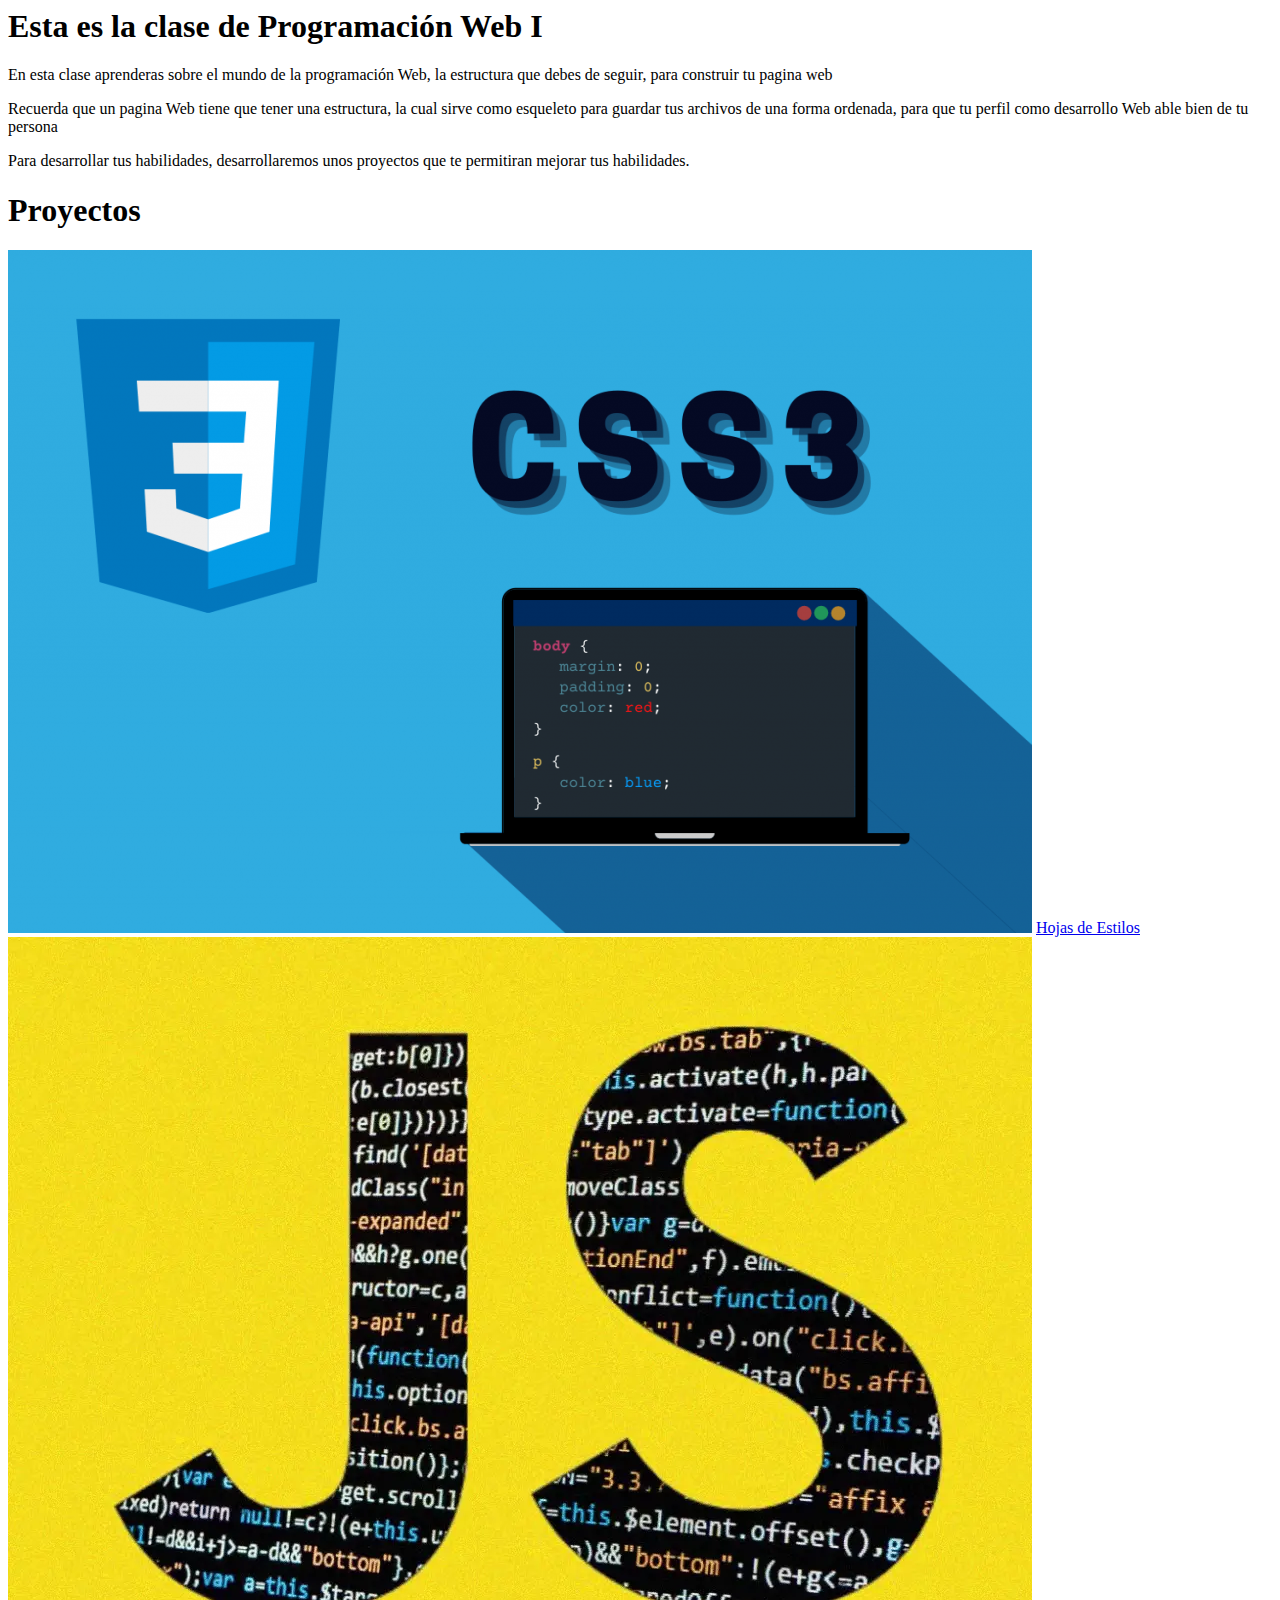
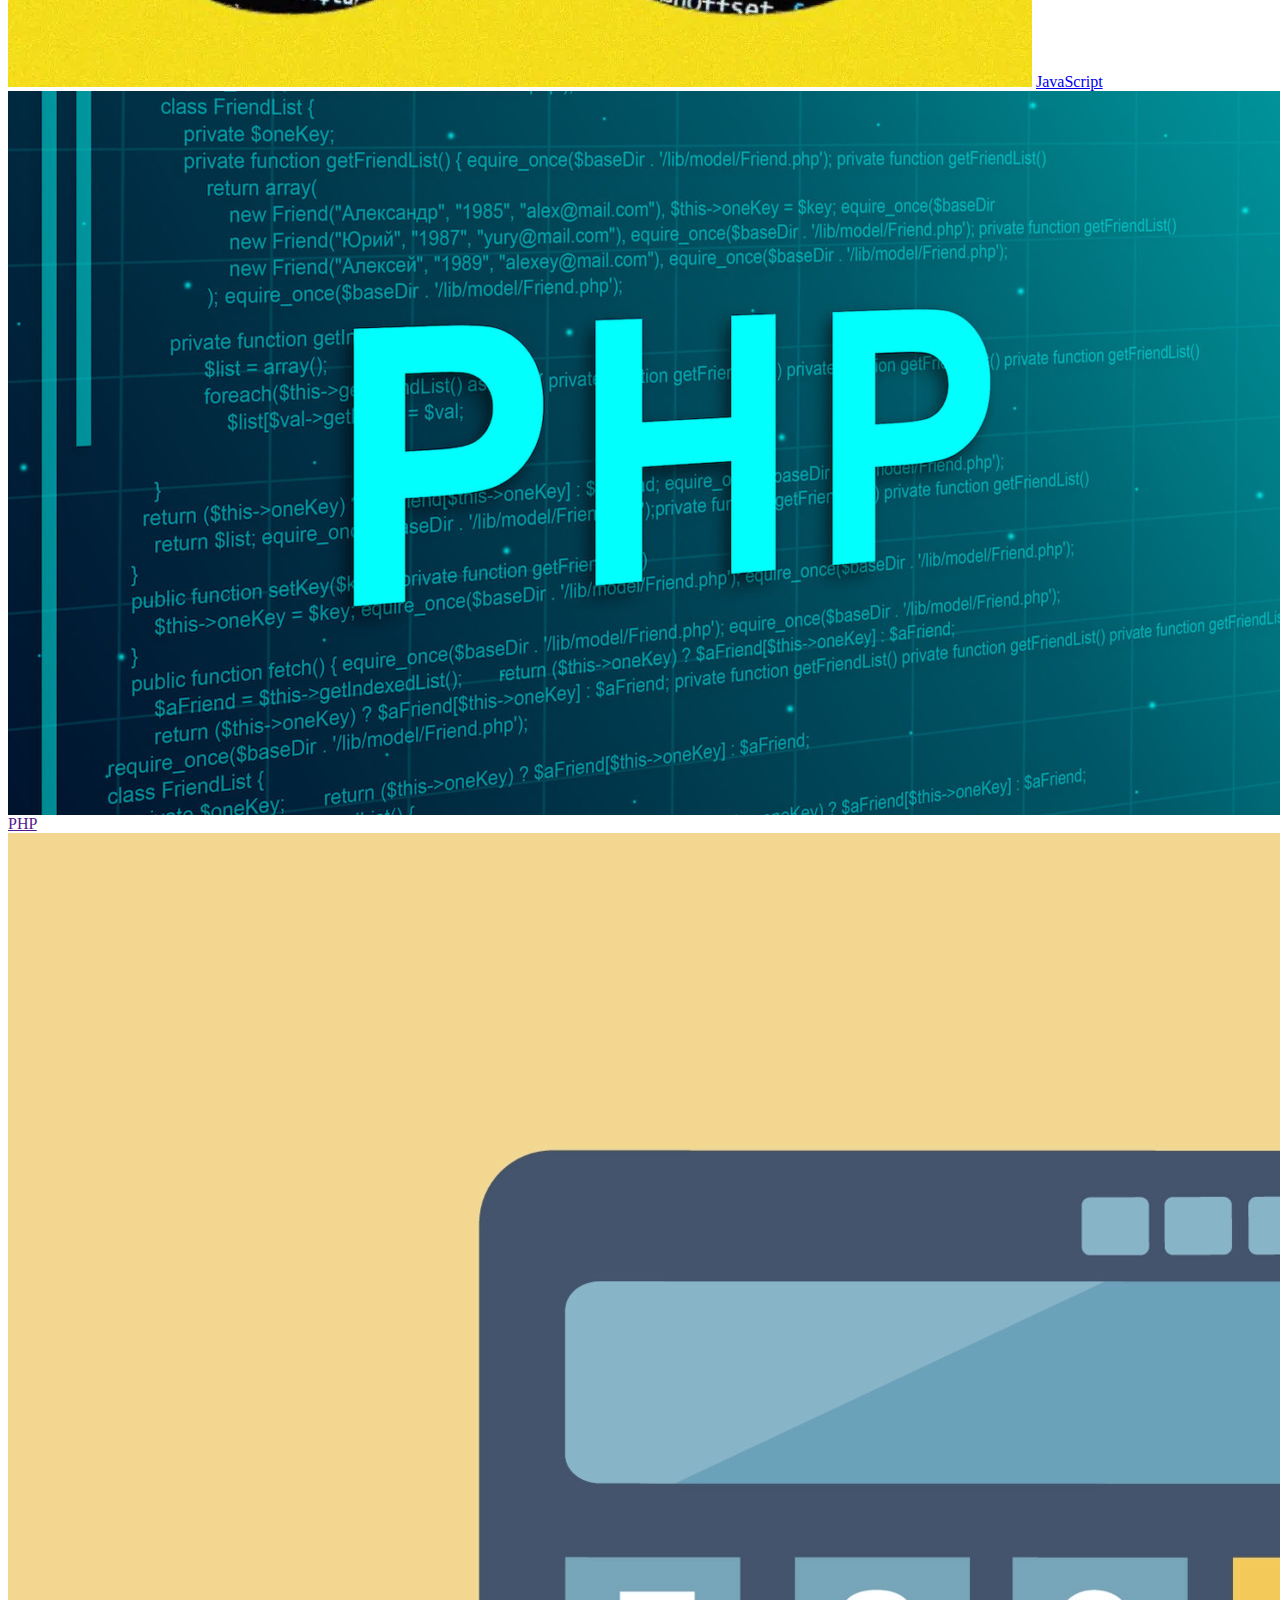
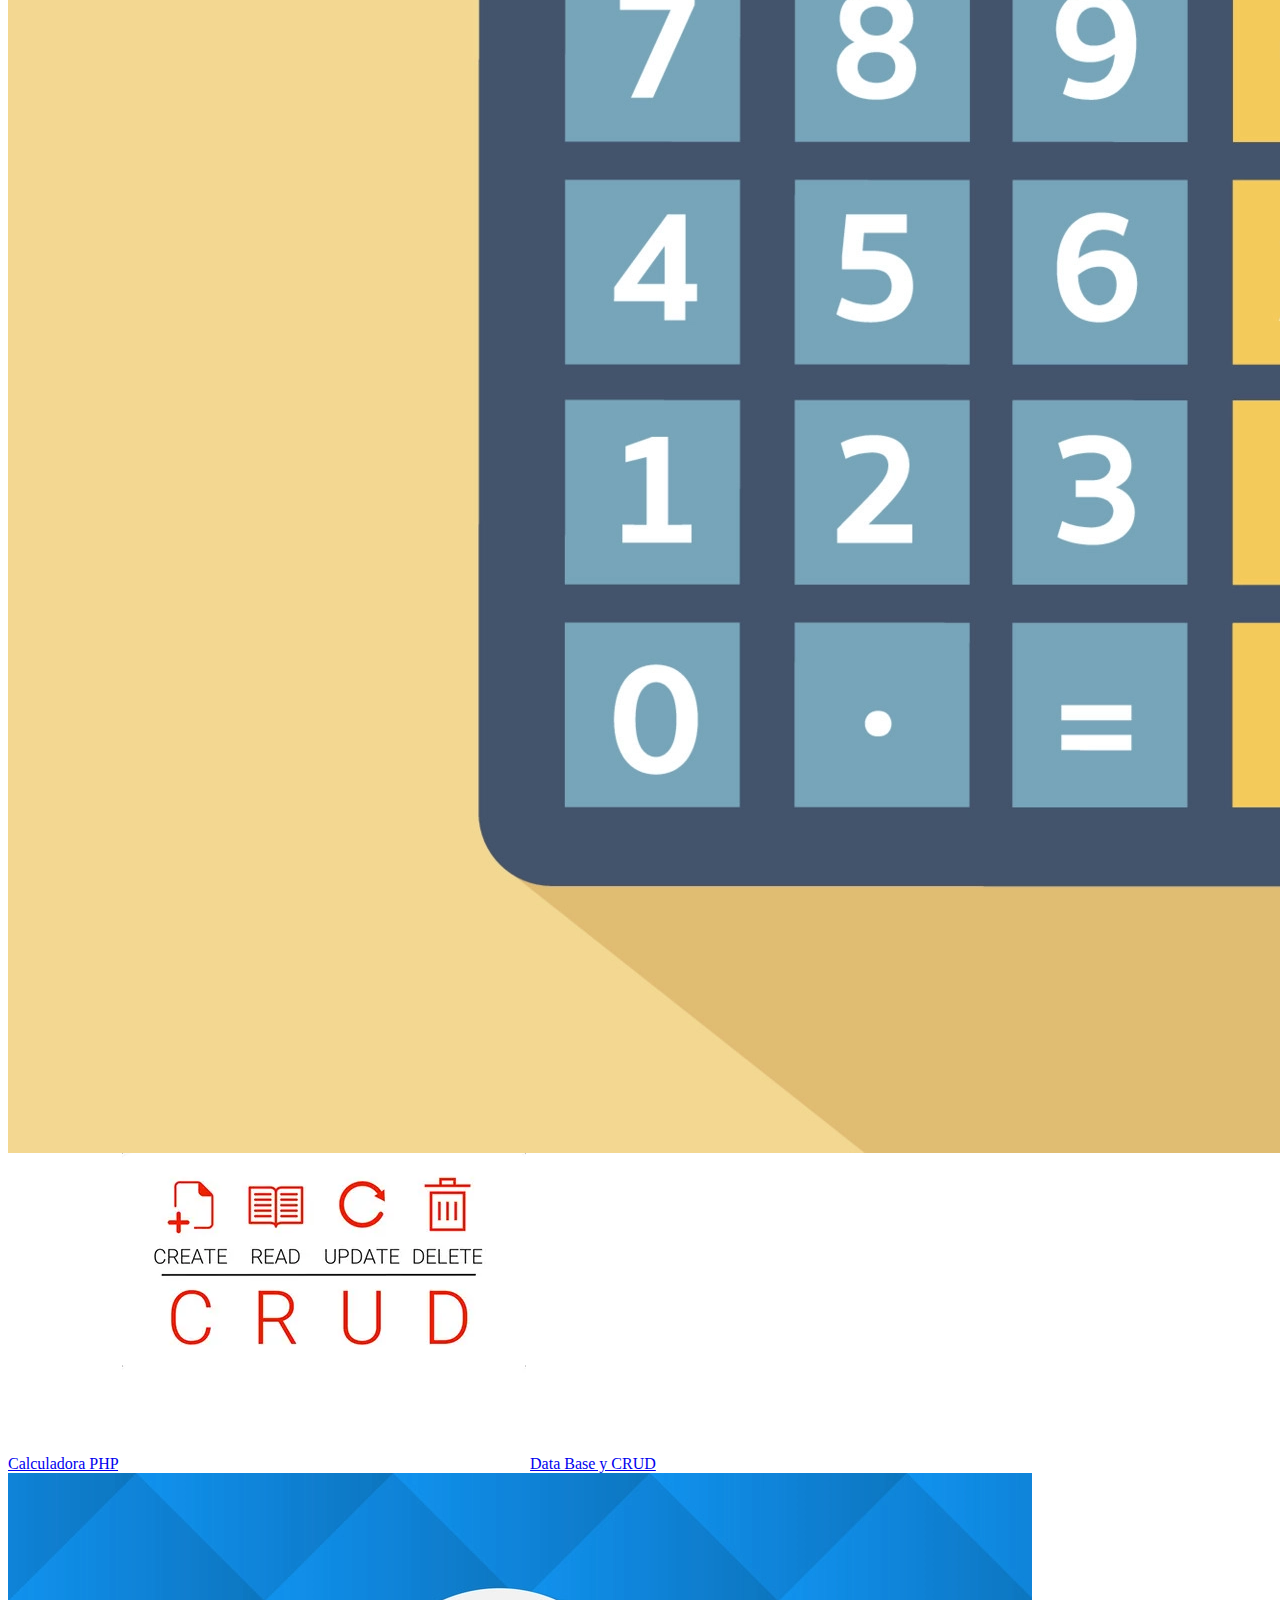
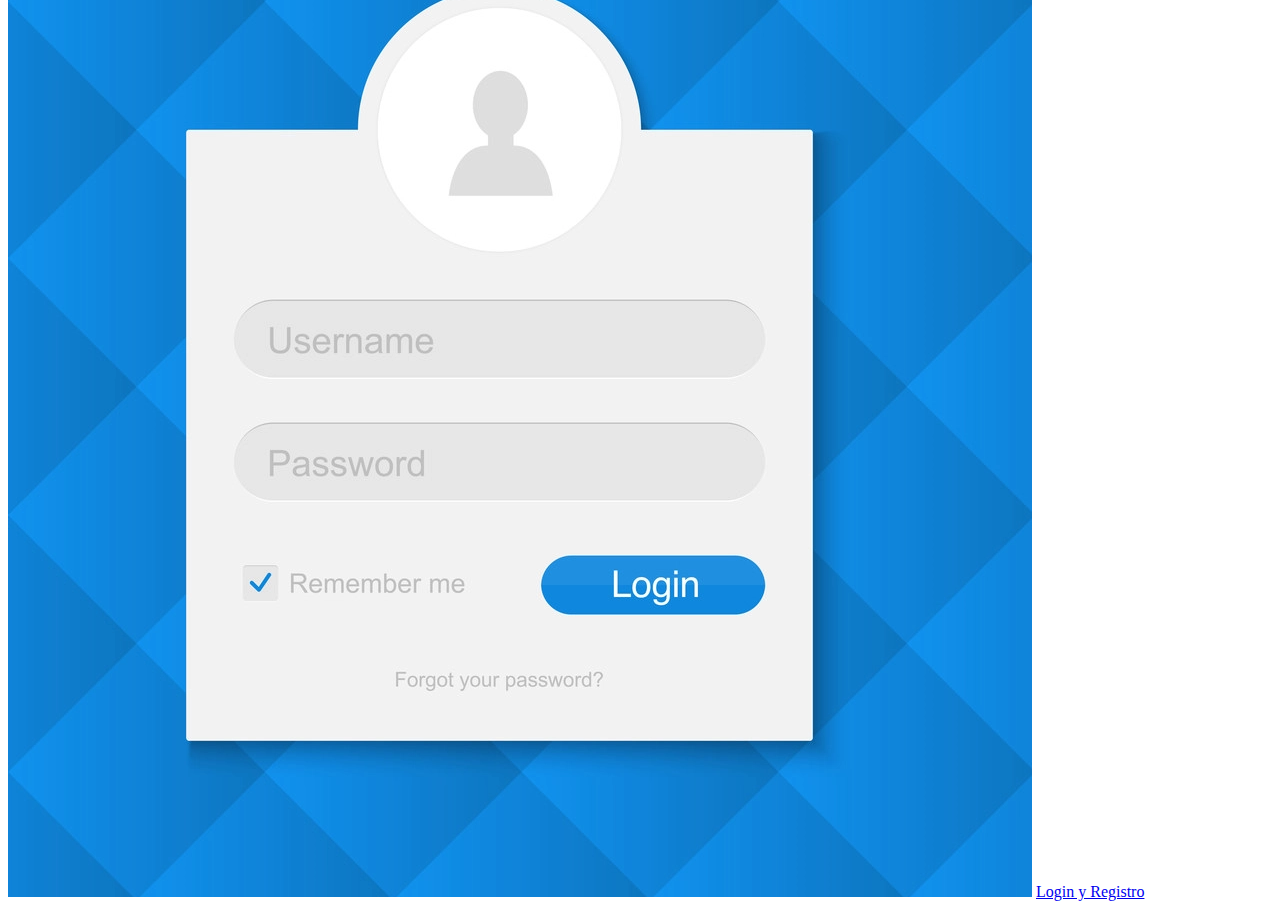
<file: conocenos.html>
<html>
    <head></head>
    <body>
        <h1>Esta es la clase de Programación Web I</h1>
        <p>En esta clase aprenderas sobre el mundo de
             la programación Web, la estructura que 
             debes de seguir, para construir tu pagina
              web</p>
        <p>Recuerda que un pagina Web tiene que tener 
            una estructura, la cual sirve como esqueleto
        para guardar tus archivos de una forma ordenada, 
        para que tu perfil como desarrollo Web able 
        bien de tu persona</p>
        <p>Para desarrollar tus habilidades, desarrollaremos 
            unos proyectos que te permitiran mejorar tus habilidades.
        </p>
        <h1>Proyectos</h1>
        <img src="public/img/portada_css.png" alt="">
        <a href="/EjerciciosCSS/divs.html">Hojas de Estilos</a>
        <img src="public/img/Javascript.webp" alt="">
        <a href="/EjercicosJS/operadoresMatematicos.html">JavaScript</a>
        <img src="public/img/PHP.jpg" alt="">
        <a href="">PHP</a>
        <img src="public/img/calculator.webp" alt="">
        <a href="#">Calculadora PHP</a>
        <img src="public/img/CRUD.webp" alt="">
        <a href="#">Data Base y CRUD</a>
        <img src="public/img/login_register.webp" alt="">
        <a href="#">Login y Registro</a>
    </body>
</html>
</file>
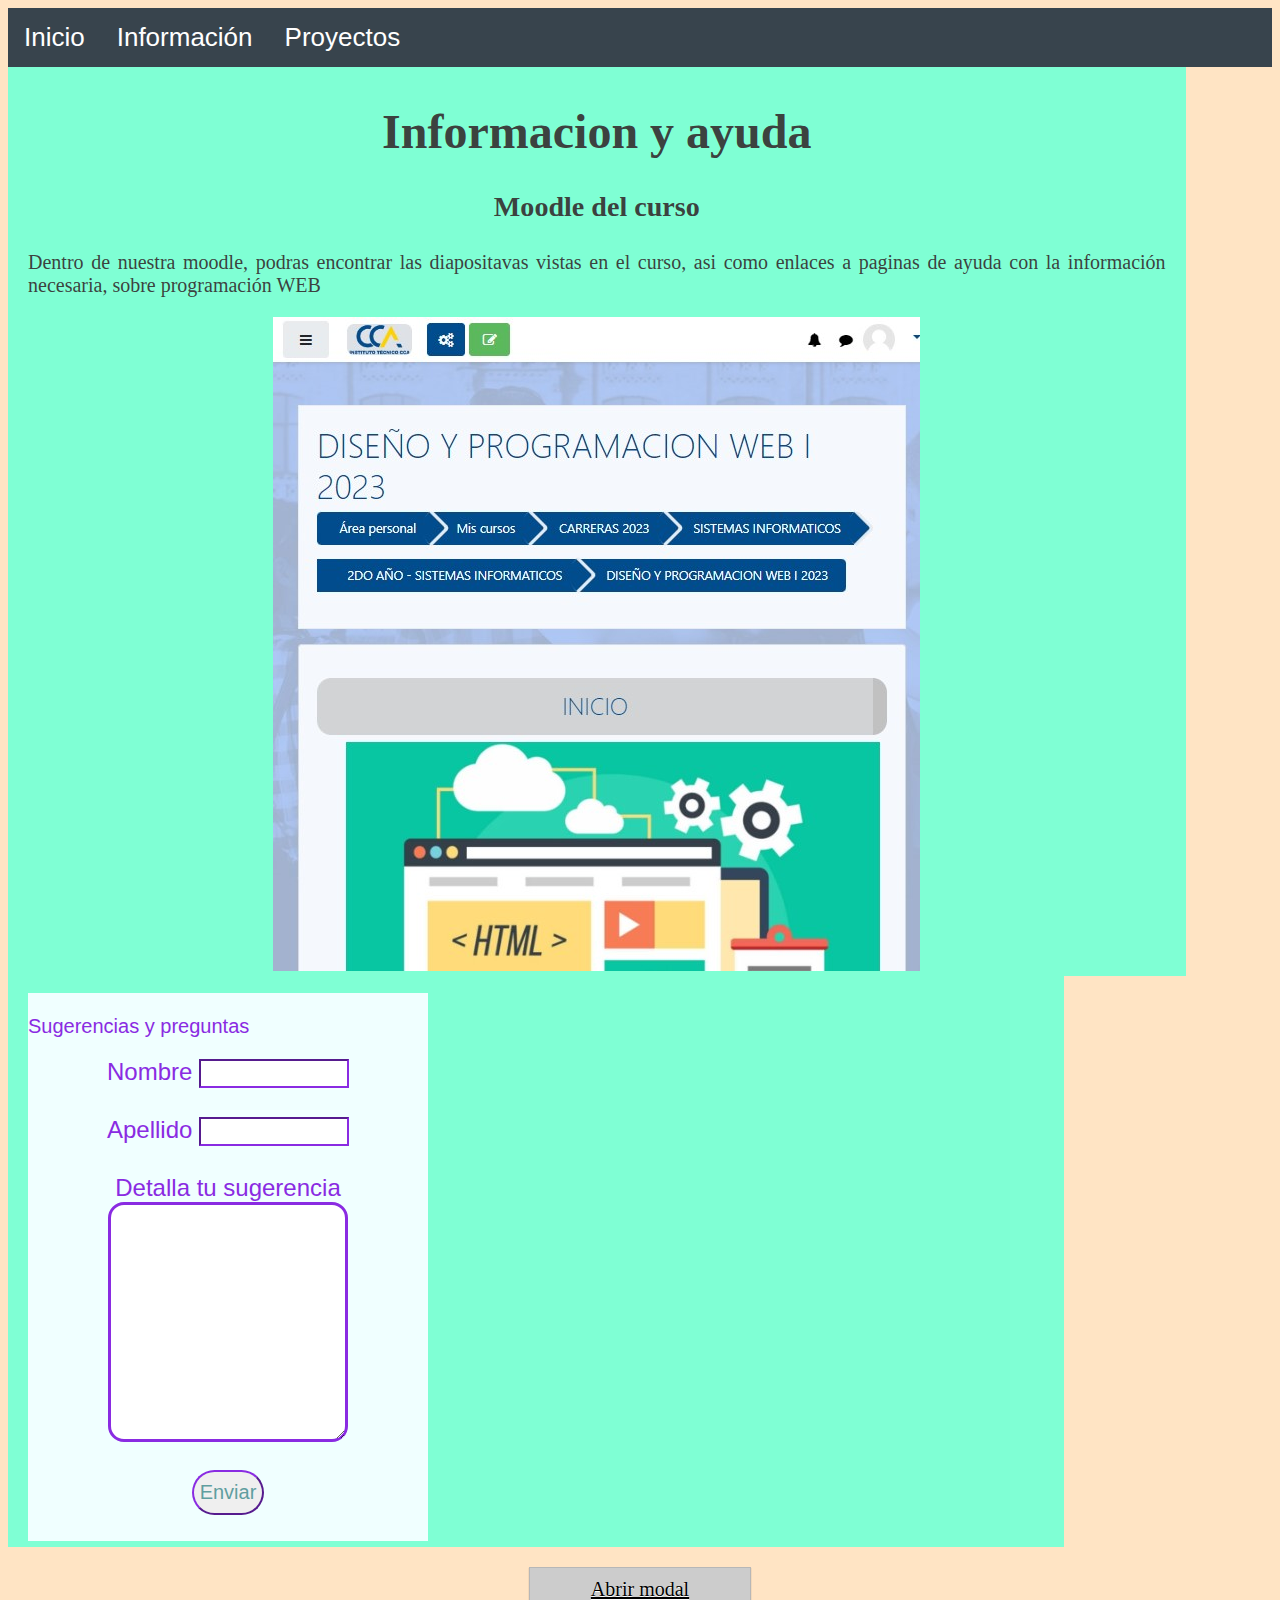
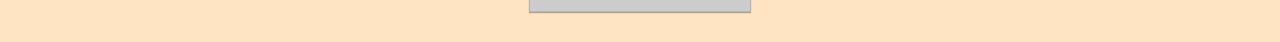
<file: informacion.html>
<html>
    <head>
        <link rel="stylesheet" href="/public/css/style.css">
        <link rel="stylesheet" href="/public/css/elementos.css">
    </head>
    <body>
        <div class="container-barra">
            <ul class="barra-navegacion">
                <li><a href="/">Inicio</a></li>
                <li><a href="/informacion.html">Información</a></li>
                <li class="menu_desplegado">
                    <a  href="javascript:void(0)" class="desplegado">Proyectos</a>
                    <div class="contenido-menu">
                        <a href="/proyectos.html">Proyectos</a>
                        <a href="#">Estilos CSS</a>
                        <a href="#">Ejemplos JS</a>
                        <a href="#">PHP</a>
                        <a href="#">Calculadora PHP</a>
                        <a href="#">CRUD DATABASE</a>
                        <a href="#">Login y Registro</a>
                    </div>
                </li>
            </ul>
        </div>
        <div class="container-body">
            <h1>Informacion y ayuda</h1>
            <h3>Moodle del curso</h3>
            <p>Dentro de nuestra moodle, podras encontrar
                las diapositavas vistas en el curso, asi como enlaces
                a paginas de ayuda con la información necesaria, 
                sobre programación WEB
            </p>
            <img src="/public/img/moodle.jpg" alt="">
            <a href="https://moodlesucre.cca.edu.bo/course/view.php?id=456"></a>
        </div>
        <div class="cont-formulario">
            <div class="formulario">
                <form action="#">
                    <p class="titulo">Sugerencias y preguntas</p>
                    <label for="">Nombre</label>
                    <input type="text"><br><br>
                    <label for="">Apellido</label>
                    <input type="text"><br><br>
                    <label for="">Detalla tu sugerencia</label><br>
                    <textarea name="" id="" cols="30" rows="10"></textarea>
                    <br><br><button type="submit">Enviar</button>
                </form>
            </div>
        </div>
        <p><a href="#ejemplo" class="openmodal">Abrir modal</a></p>
    </body>
</html>
</file>
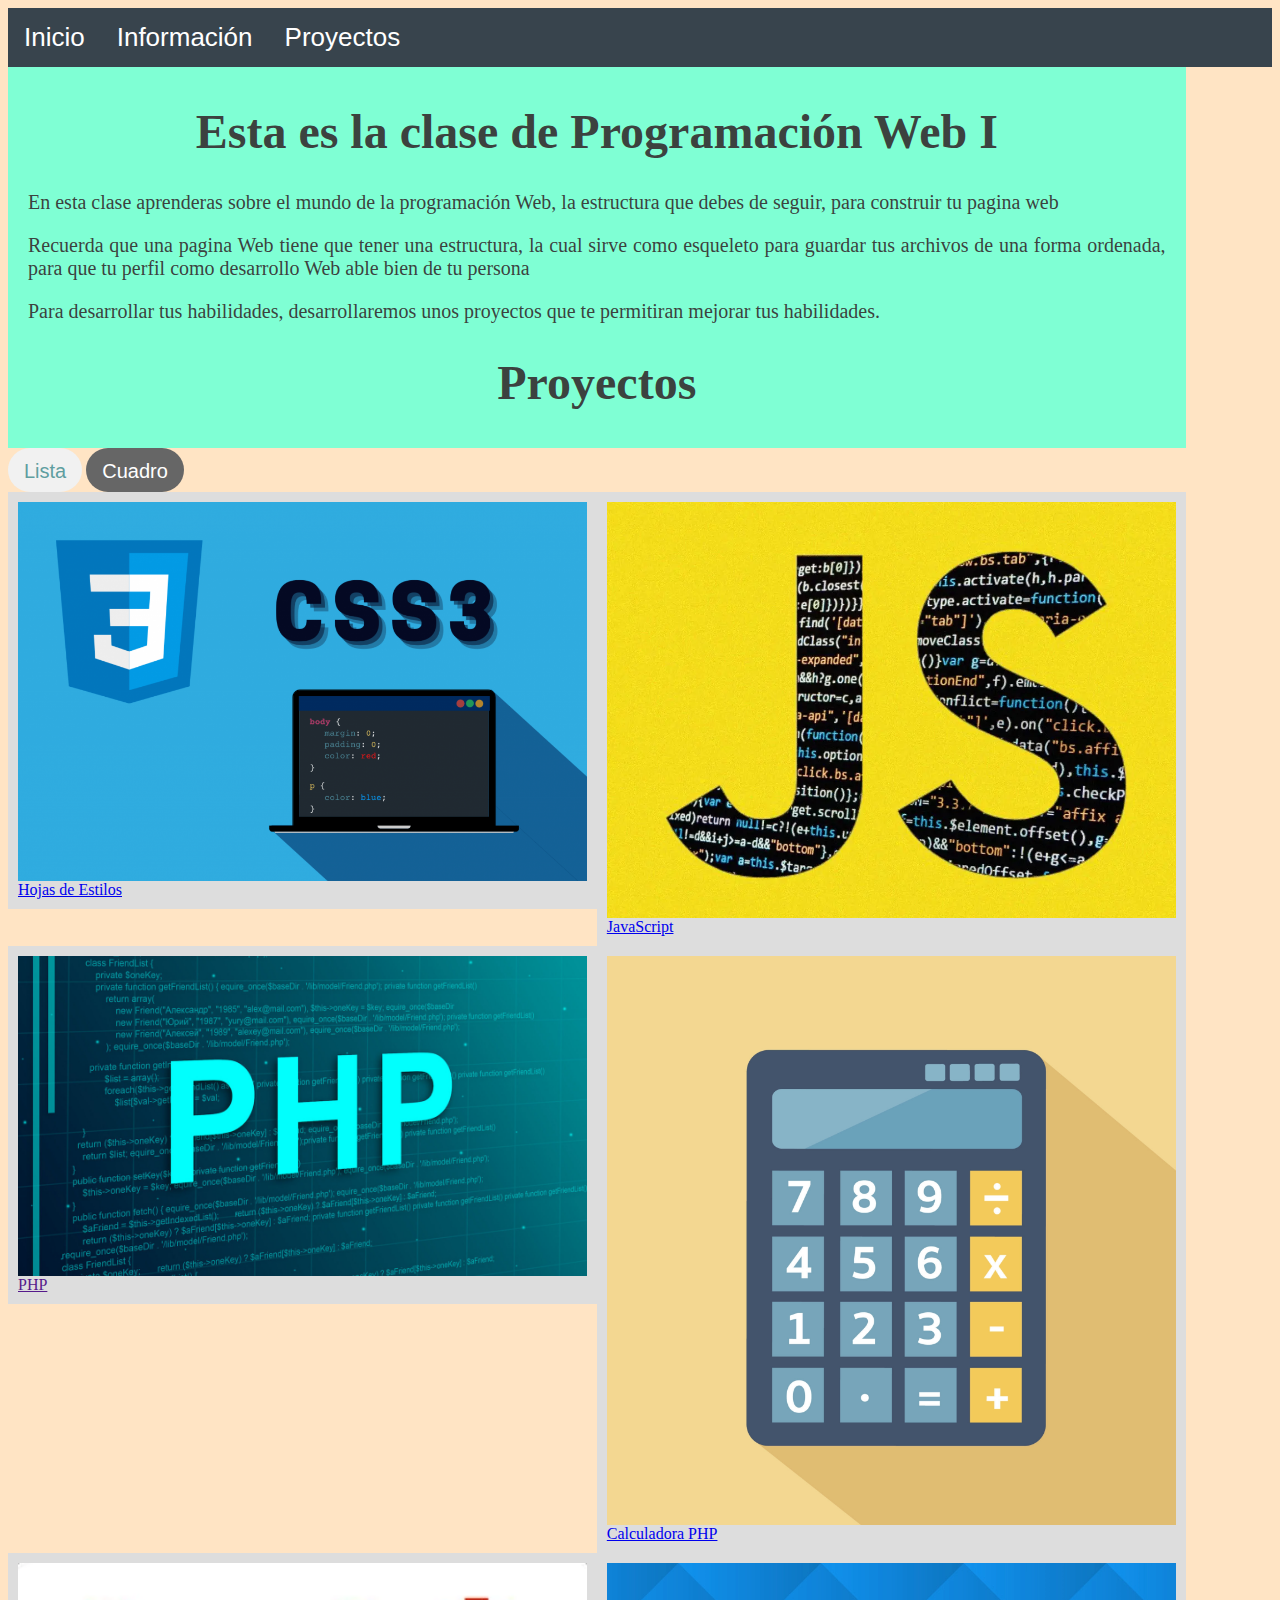
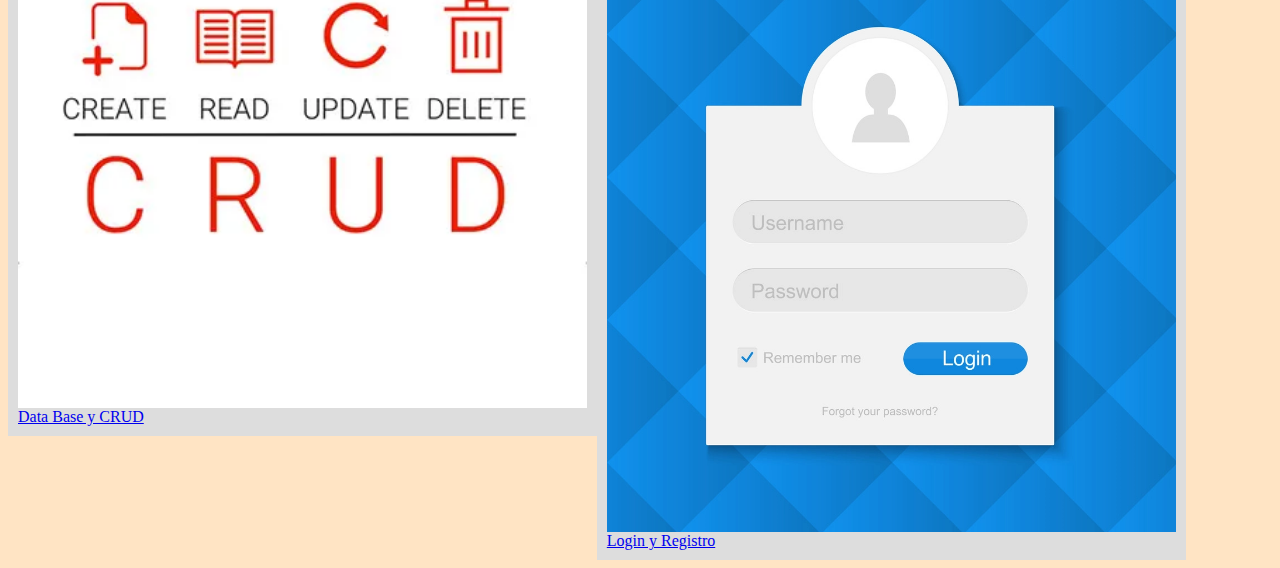
<file: proyectos.html>
<html>
    <head>
        <link rel="stylesheet" href="/public/css/style.css">
        <link rel="stylesheet" href="/public/css/elementos.css">
    </head>
    <body>
        <div class="container-barra">
            <ul class="barra-navegacion">
                <li><a href="/">Inicio</a></li>
                <li><a href="/informacion.html">Información</a></li>
                <li class="menu_desplegado">
                    <a  href="javascript:void(0)" class="desplegado">Proyectos</a>
                    <div class="contenido-menu">
                        <a href="/proyectos.html">Proyectos</a>
                        <a href="#">Estilos CSS</a>
                        <a href="#">Ejemplos JS</a>
                        <a href="#">PHP</a>
                        <a href="#">Calculadora PHP</a>
                        <a href="#">CRUD DATABASE</a>
                        <a href="#">Login y Registro</a>
                    </div>
                </li>
            </ul>
        </div>
        <div class="container-body">
            <h1>Esta es la clase de Programación Web I</h1>
            <p>En esta clase aprenderas sobre el mundo de
                la programación Web, la estructura que 
                debes de seguir, para construir tu pagina
                web</p>
            <p>Recuerda que una pagina Web tiene que tener 
                una estructura, la cual sirve como esqueleto
            para guardar tus archivos de una forma ordenada, 
            para que tu perfil como desarrollo Web able 
            bien de tu persona</p>
            <p>Para desarrollar tus habilidades, desarrollaremos 
                unos proyectos que te permitiran mejorar tus habilidades.
            </p>
            <h1>Proyectos</h1>
            
        </div>
        <div>
            <button class="btn" onclick="listView()"><i></i>Lista</button>
            <button class="btn active" onclick="gridView()"><i></i>Cuadro</button>
        </div>
        <div class="contenedor-contenido">
            <div class="row">    
                <div class="column">
                    <img src="public/img/portada_css.png" alt="" width="100%"><br>
                    <a href="/public/paginas/contestiloCSS.html">Hojas de Estilos</a><br>
                </div>
                <div class="column">
                    <img src="public/img/Javascript.webp" alt="" width="100%">
                    <a href="/EjercicosJS/operadoresMatematicos.html">JavaScript</a>
                </div>
            </div>
            <div class="row">
                <div class="column">
                    <img src="public/img/PHP.jpg" alt="" width="100%">
                    <a href="">PHP</a>
                </div>
                <div class="column">
                    <img src="public/img/calculator.webp" alt="" width="100%">
                    <a href="#">Calculadora PHP</a>
                </div>
            </div>
            <div class="row">
                <div class="column">
                    <img src="public/img/CRUD.webp" alt="" width="100%">
                    <a href="#">Data Base y CRUD</a>
                </div>
                <div class="column">
                    <img src="public/img/login_register.webp" alt="" width="100%">
                    <a href="#">Login y Registro</a>
                </div>
            </div>
        </div>
        <script src="/public/js/gridview.js"></script>
    </body>
</html>
</file>
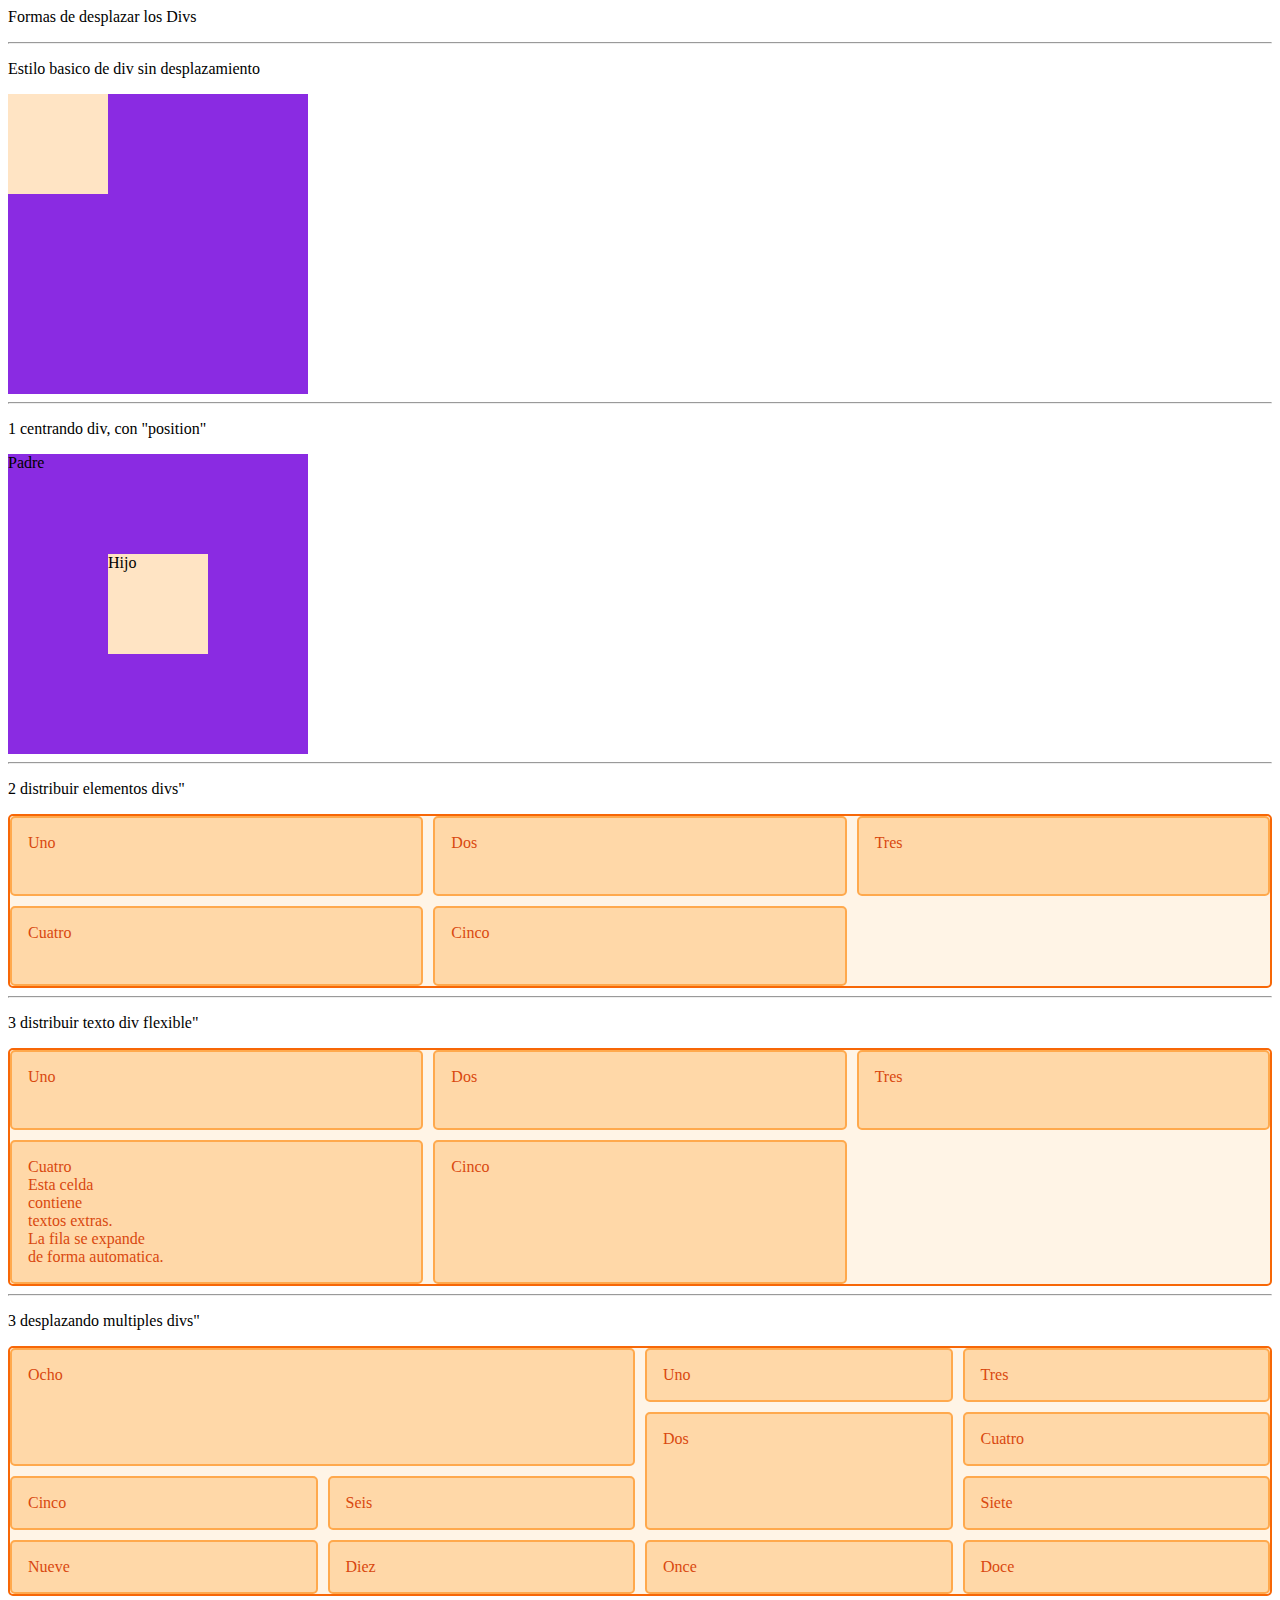
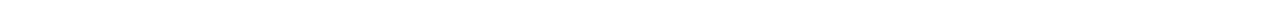
<file: EjerciciosCSS/distribucion.html>
<html>
    <head><link rel="stylesheet" href="/public/css/ordenandodivs.css"></head>
    <body>
        <div>
            <p>Formas de desplazar los Divs</p>
            <hr>
            <p>Estilo basico de div sin desplazamiento</p>
            <div id="contenedorPadre">
                <div id="contenedorHijo"></div>
            </div>
            <hr>
            <p>1 centrando div, con "position"</p>
            <div id="contenedorPadre1">Padre
                <div id="contenedorHijo1">Hijo</div>
            </div>
            <hr>
            <p>2 distribuir elementos divs"</p>
            <div class="contenedor">
                <div>Uno</div>
                <div>Dos</div>
                <div>Tres</div>
                <div>Cuatro</div>
                <div>Cinco</div>
            </div>
            <hr>
            <p>3 distribuir texto div flexible"</p>
            <div class="contenedor2">
                <div>Uno</div>
                <div>Dos</div>
                <div>Tres</div>
                <div>Cuatro
                    <br>Esta celda
                    <br>contiene
                    <br>textos extras.
                    <br>La fila se expande
                    <br>de forma automatica.
                </div>
                <div>Cinco</div>
            </div>
            <hr>
            <p>3 desplazando multiples divs"</p>
            <div class="contenedor3">
                <div>Uno</div>
                <div>Dos</div>
                <div>Tres</div>
                <div>Cuatro</div>
                <div>Cinco</div>
                <div>Seis</div>
                <div>Siete</div>
                <div>Ocho</div>
                <div>Nueve</div>
                <div>Diez</div>
                <div>Once</div>
                <div>Doce</div>
            </div>
        </div>
    </body>
</html>
</file>
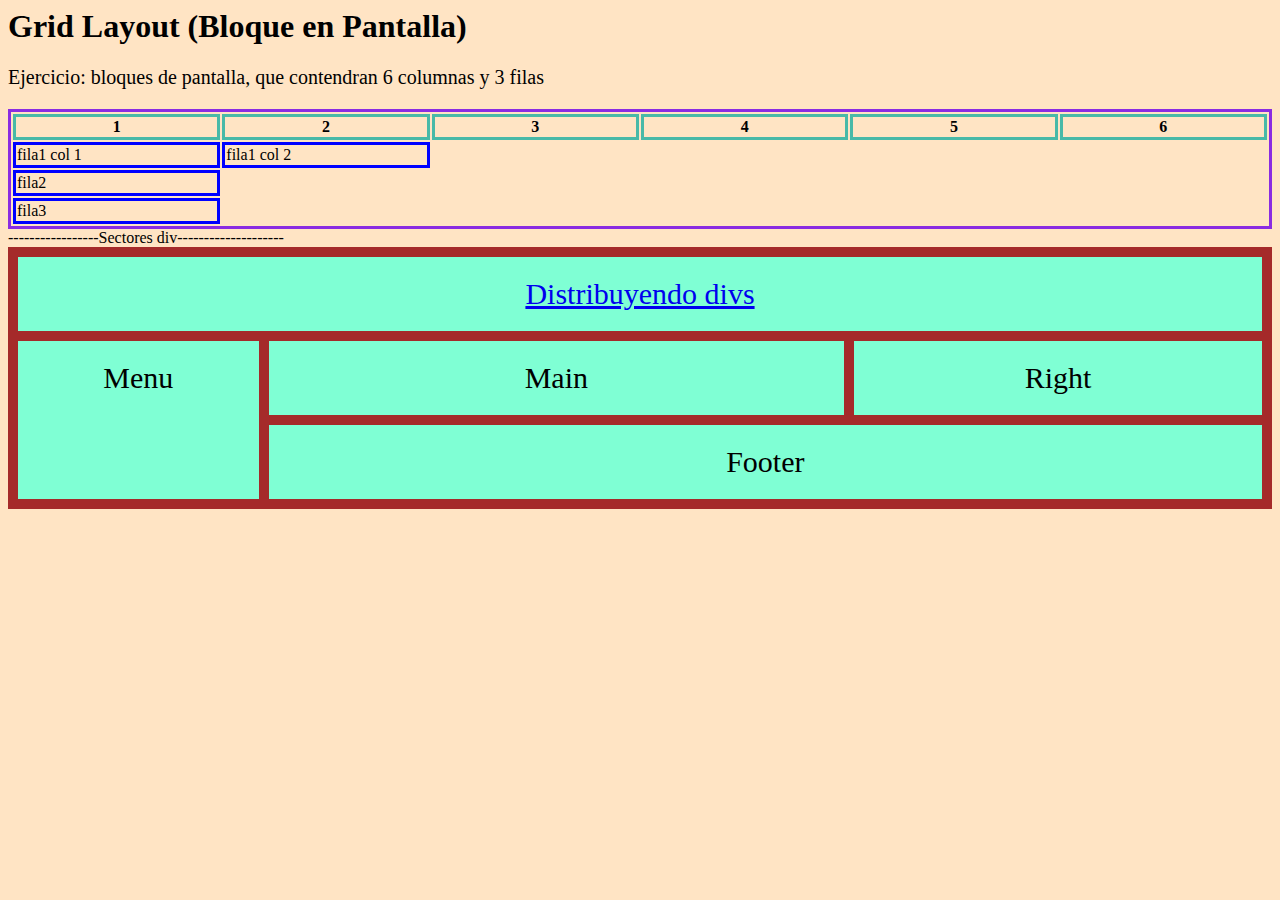
<file: EjerciciosCSS/divs.html>
<html>
    <head>
        <link rel="stylesheet" href="/public/css/style.css">
    </head>
    <body>
        <h1>Grid Layout (Bloque en Pantalla)</h1>
        <p>Ejercicio: bloques de pantalla, que 
            contendran 6 columnas y 3 filas</p>
        <table>
            <tr>
                <th>1</th>
                <th>2</th>
                <th>3</th>
                <th>4</th>
                <th>5</th>
                <th>6</th>
            </tr>
            <tr>
                <td>fila1 col 1</td>
                <td>fila1 col 2</td>
            </tr>
            <tr>
                <td>fila2</td>
            </tr>
            <tr><td>fila3</td></tr>
        </table>
        -----------------Sectores div--------------------
        <div class="grid-container">
            <div class="item1"><a href="/EjerciciosCSS/distribucion.html">Distribuyendo divs</a></div>
            <div class="item2">Menu</div>
            <div class="item3">Main</div>
            <div class="item4">Right</div>
            <div class="item5">Footer</div>  
        </div>
    </body>
</html>
</file>
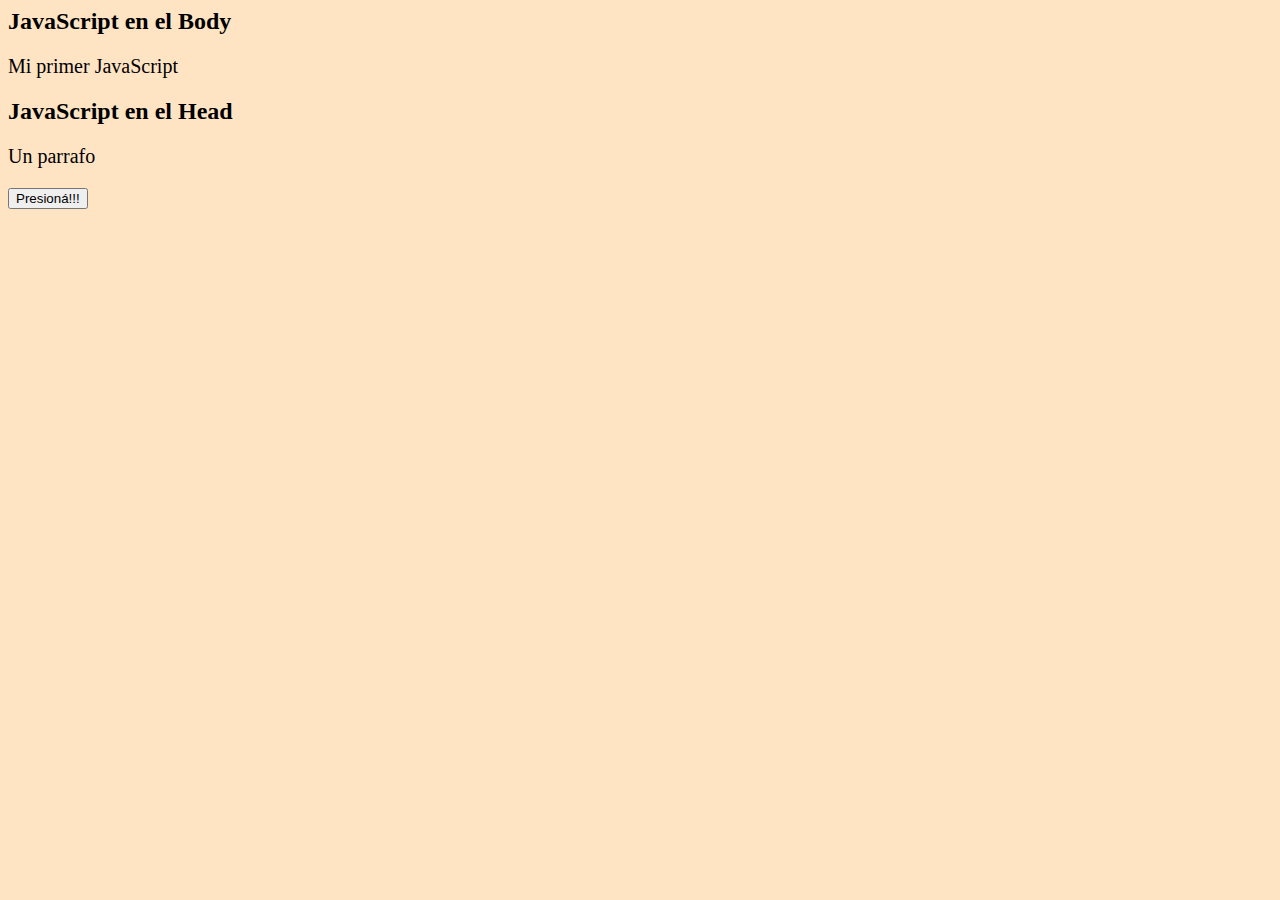
<file: EjercicosJS/demo.html>
<html>
    <head>
        <script>
            function myFunction(){
                document.getElementById("demohead").innerHTML = "Parrafo cambiado."
            }
        </script>
        <link rel="stylesheet" href="/public/css/style.css">
    </head>
    <body>
        <h2>JavaScript en el Body</h2>
        <p id="demobody"></p>
        <h2>JavaScript en el Head</h2>
        <p id="demohead">Un parrafo</p>
        <button type="button" onclick="myFunction()">Presioná!!!</button>
        <script>
            document.getElementById("demobody").innerHTML = "Mi primer JavaScript"
        </script>
    </body>
</html>
</file>
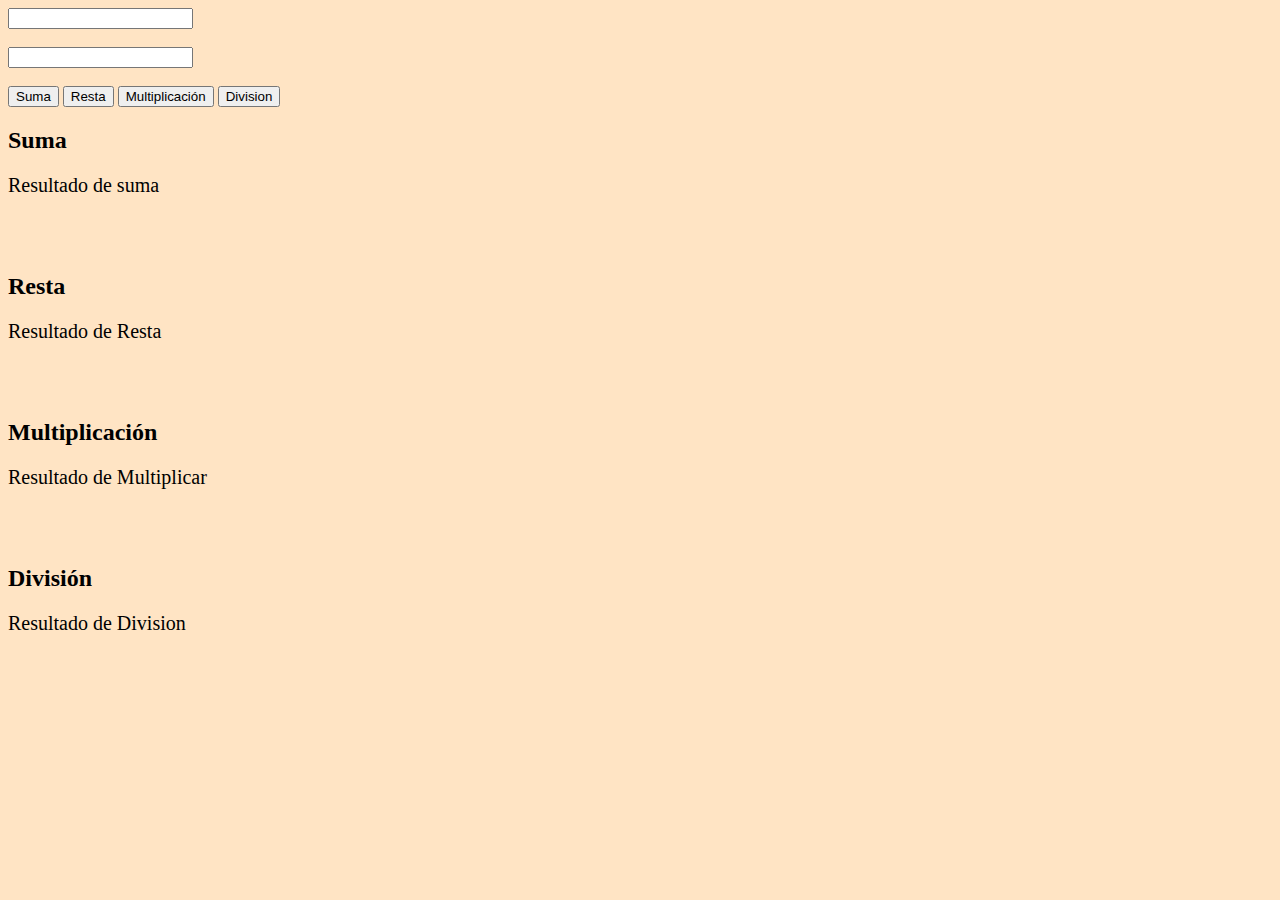
<file: EjercicosJS/operadoresMatematicos.html>
<html>
    <head>
        <title>Operaciones Mat</title>
        <link rel="stylesheet" href="/public/css/style.css">
        <script>
            /** Script en encabezados de html*/
            function sumar(){
                var num1 = document.getElementById("nume1").value;
                var num2 = document.getElementById("nume2").value;
                var suma = parseInt(num1) + parseInt(num2);
                document.getElementById("suma").innerHTML = suma;
            }
            function restar(){
                var num1 = document.getElementById("nume1").value;
                var num2 = document.getElementById("nume2").value;
                var resta = parseInt(num1) - parseInt(num2);
                document.getElementById("resta").innerHTML = resta;
            }
            function multiplicar(){
                var num1 = document.getElementById("nume1").value;
                var num2 = document.getElementById("nume2").value;
                var multi = parseInt(num1) * parseInt(num2);
                document.getElementById("multi").innerHTML = multi;
            }
            function divide(){
                var num1 = document.getElementById("nume1").value;
                var num2 = document.getElementById("nume2").value;
                var divi = parseInt(num1) / parseInt(num2);
                document.getElementById("divi").innerHTML = divi;
            }
            /*
            var resta = num1 - num2;
            var multi = num1 * num2;
            var divi = num1 / num2;*/
        </script>
    </head>
    <body>
        <input type="number" id="nume1"><br><br>
        <input type="number" id="nume2"><br><br>
        <button onclick="sumar()">Suma</button>
        <button onclick="restar()">Resta</button>
        <button onclick="multiplicar()">Multiplicación</button>
        <button onclick="divide()">Division</button>
        <h2>Suma</h2>
        <p id="suma">Resultado de suma</p>
        <br><br>
        <h2>Resta</h2>
        <p id="resta">Resultado de Resta</p>
        <br><br>
        <h2>Multiplicación</h2>
        <p id="multi">Resultado de Multiplicar</p>
        <br><br>
        <h2>División</h2>
        <p id="divi">Resultado de Division</p>

        <script>
            /***Script en el cuerpo del HTML*/
            /*var num1 = 12;
            var num2 = 6;

            var suma = num1 + num2;
            var resta = num1 - num2;
            var multi = num1 * num2;
            var divi = num1 / num2;

            document.getElementById("suma").innerHTML = suma;
            document.getElementById("resta").innerHTML = resta;
            document.getElementById("multi").innerHTML = multi;
            document.getElementById("divi").innerHTML = divi;*/
        </script>
    </body>
</html>
</file>
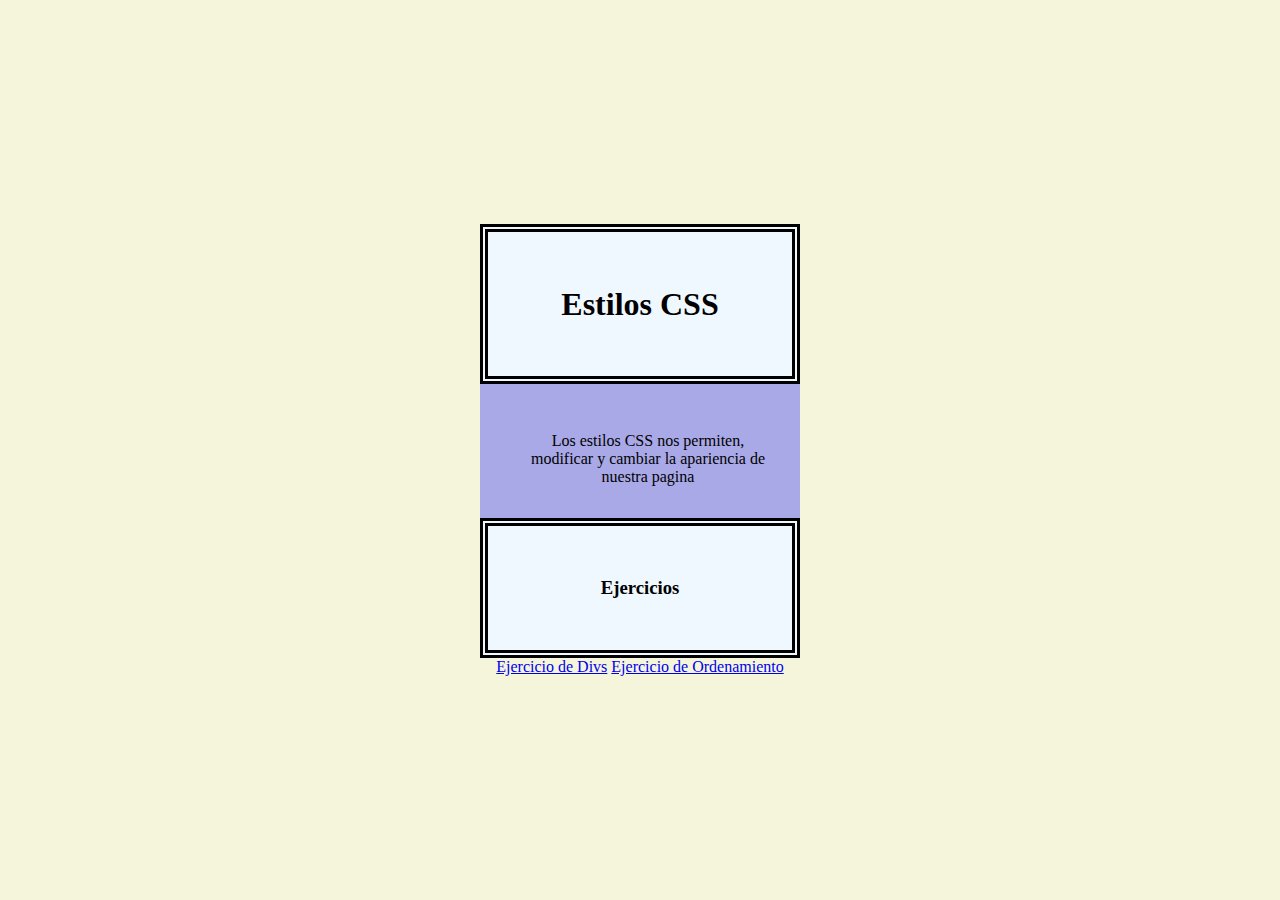
<file: public/paginas/contestiloCSS.html>
<html>
    <head>
        <link rel="stylesheet" href="/public/css/stylospaginas.css">
    </head>
    <body>
        <div class="contenedor">
            <div class="titulo">
                <h1 >Estilos CSS</h1>
            </div>
            <div class="parrafo">
                <p>Los estilos CSS nos permiten, modificar y 
                cambiar la apariencia de nuestra pagina</p>
            </div>
            <div class="contenido-ejercicio">
                <div class="titulo">
                    <h3>Ejercicios</h3>
                </div>
                <a href="/EjerciciosCSS/divs.html">Ejercicio de Divs</a>
                <a href="/EjerciciosCSS/distribucion.html">Ejercicio de Ordenamiento</a>
            </div>
        </div>
    </body>
</html>
</file>
<file: public/css/style.css>
body {
    background-color: bisque;
}
/*Configuracion de estilo para la barra de navegación y el cuerpo de mi pagina web*/
.container-barra{
    font-family: Impact, Haettenschweiler, 'Arial Narrow Bold', sans-serif;
    font-size: 26px;
}
.container-body{
    background-color: aquamarine;
    font-family: Georgia;
    font-size: 24;
    min-width: 90%;
    max-width: 1024px;
    padding: 5px 20px;
    text-align: center;
    color: rgba(56, 54, 54, 0.958);
}
p {
    text-align: justify;
    font-size: 20px;
}
img {
    min-width: 50%;
    max-width: 648px;
}
/*Configuracion de estilo para la barra de navegación*/
.barra-navegacion {
    list-style-type: none;
    margin: 0;
    padding: 0;
    overflow: hidden;
    background-color: #38444d;
}

li {
    float: left;
}
li a, .desplegado {
    display: inline-block;
    color: white;
    text-align: center;
    padding: 14px 16px;
    text-decoration: none;
}

li a:hover, .menu_desplegado:hover .desplegado {
    background-color: red;
}

/*Configuracion menu desplegado*/
li.menu_desplegado {
    display: inline-block;
}

.contenido-menu{
    display: none;
    position: absolute;
    background-color: #f9f9f9;
    min-width: 160px;
    box-shadow: 0px 8px 16px 0px rgba(0,0,0,0.2);
    z-index: 1;
}

.contenido-menu a {
    color: black;
    padding: 12px 16px;
    text-decoration: none;
    display: block;
    text-align: left;
}

.contenido-menu a:hover {background-color: #f1f1f1;}

.menu_desplegado:hover .contenido-menu {
    display: block;
}
/*********************************/
table {
    table-layout: fixed;
    width: 100%;
    border: 3px blueviolet solid;
}

td {

    border: 3px blue solid;
}
th {

    border: 3px rgb(72, 185, 168) solid;
}


.item1 {grid-area: header;}
.item2 {grid-area: menu;}
.item3 {grid-area: main;}
.item4 {grid-area: right;}
.item5 {grid-area: footer;}
.grid-container {
    display: grid;
    grid-template-areas: 
    'header header header header header header'
    'menu main main main right right'
    'menu footer footer footer footer footer';
    gap: 10px;
    background-color: brown;
    padding: 10px;
}

.grid-container > div {
    background-color: aquamarine;
    text-align: center;
    padding: 20px 0;
    font-size: 30px;
}
</file>
<file: public/css/elementos.css>
.cont-formulario{
    min-width: auto;
    max-width: 1024px;
    height: auto;
    background-color: aquamarine;
    text-align: center;
    font-family: 'Gill Sans', 'Gill Sans MT', Calibri, 'Trebuchet MS', sans-serif;
    font-size: 24px;
    padding: 2px 16px;
    padding-bottom: 2px;
}
.formulario {
    padding-top: 2px;
    padding-bottom: 2px;
    height: auto;
    margin: 4px;
    margin-top: 15px;
    width: 400px;
    background-color: azure;
    color: blueviolet;
}

input, textarea, button{
    color: cadetblue;
    font-size: 20px;
    border-color: blueviolet;
}
input{
    width: 150px;
}
textarea{
    width: 240px;
    border-radius: 1rem;
    border-width: 3px;
}
button {
    width: auto;
    height: 5%;
    border-radius: 2rem;
}

.btn {border: none;
    outline: none;
    padding: 12px 16px;
    background-color: #f1f1f1;
    cursor: pointer;
}
.btn:hover {
    background-color: #ddd;
}
.btn.active {
    background-color: #666;
    color: white;
}

.column {
    float: left;
    width: 45%;
    padding: 10px;
    background-color: #ddd;
}
.row::after {
    content: "";
    display: table;
    clear: both;
}

.contenerdor-contenido{
    display: grid;
    grid-template-areas: 
    'header header header header header header'
    'menu main main main right right'
    'menu footer footer footer footer footer';
    gap: 10px;
}

a.openModal {
    margin: 1em auto;
    display: block;
    width: 200px;
    background: #ccc;
    text-align: center;
    color: black;
    padding: 10px;
    text-shadow: 0 1px 0 #fff;
    border: 1px solid rgba(0,0,0,0.1);
    box-shadow: 0 1px 1px rgba(0,0,0,0.3);
}

dialog::backdrop {
    background: rgba(234, 206, 227, 0.9);
  }
</file>
<file: public/css/ordenandodivs.css>
/*Configuracion Primera forma de ordenar divs*/
#contenedorPadre {
    width: 300px;
    height: 300px;
    background-color: blueviolet;
}
#contenedorHijo {
    width: 100px;
    height: 100px;
    background-color: bisque;
}
/*Centrando div*/
#contenedorPadre1 {
    width: 300px;
    height: 300px;
    background-color: blueviolet;
    position: relative;
}
#contenedorHijo1 {
    width: 100px;
    height: 100px;
    background-color: bisque;
    position: absolute;
    top: 50%;
    left: 50%;
    transform: translate(-50%, -50%);
}
/*Distribuyendo divs dentro del contenedor principal*/
.contenedor {
    border: 2px solid #f76707;
    border-radius: 5px;
    background-color: #fff4e6;
}
.contenedor > div {
    border: 2px solid #ffa94d;
    border-radius: 5px;
    background-color: #ffd8a8;
    padding: 1em;
    color: #d9480f;
}
.contenedor {
    display: grid;
    grid-template-columns: repeat(3, 1fr);
    grid-gap: 10px;
    grid-auto-rows: 80px;
}
/*Distribuyendo texto dentro de div*/
.contenedor2 {
    border: 2px solid #f76707;
    border-radius: 5px;
    background-color: #fff4e6;
}
.contenedor2 > div {
    border: 2px solid #ffa94d;
    border-radius: 5px;
    background-color: #ffd8a8;
    padding: 1em;
    color: #d9480f;
}
.contenedor2 {
    display: grid;
    grid-template-columns: repeat(3, 1fr);
    grid-gap: 10px;
    grid-auto-rows: minmax(80px, auto);
}
/*Distribuyendo multiples divs*/
.contenedor3 {
    border: 2px solid #f76707;
    border-radius: 5px;
    background-color: #fff4e6;
}
.contenedor3 > div {
    border: 2px solid #ffa94d;
    border-radius: 5px;
    background-color: #ffd8a8;
    padding: 1em;
    color: #d9480f;
}
.contenedor3 {
    display: grid;
    grid-template-columns: repeat(4, 1fr);
    grid-gap: 10px;
    grid-auto-rows: 80;
}

.contenedor3 div:nth-child(2) {
    grid-column: 3;
    grid-row: 2/4;
}

.contenedor3 div:nth-child(8) {
    grid-column: 1/3;
    grid-row: 1/3;
}
</file>
<file: public/css/stylospaginas.css>
body{
    display: flex;
    background-color: beige;
    text-align: center;
    justify-content: center;
    align-items: center;
}
.titulo {
    background-color: aliceblue;
    border: 8px;
    border-style: double;
    border-color: black;
    padding: 2rem;
}
.parrafo {
    background-color: rgb(169, 169, 232);
    width: 240px;
    padding: 2em 2em 1em 3em;
    /*
    padding-left: 2em;
    padding-right: 4em;
    padding-top: 3em;
    padding-bottom: 1em;*/
}
.contenido-ejercicio{
    text-decoration: none;
}
</file>
